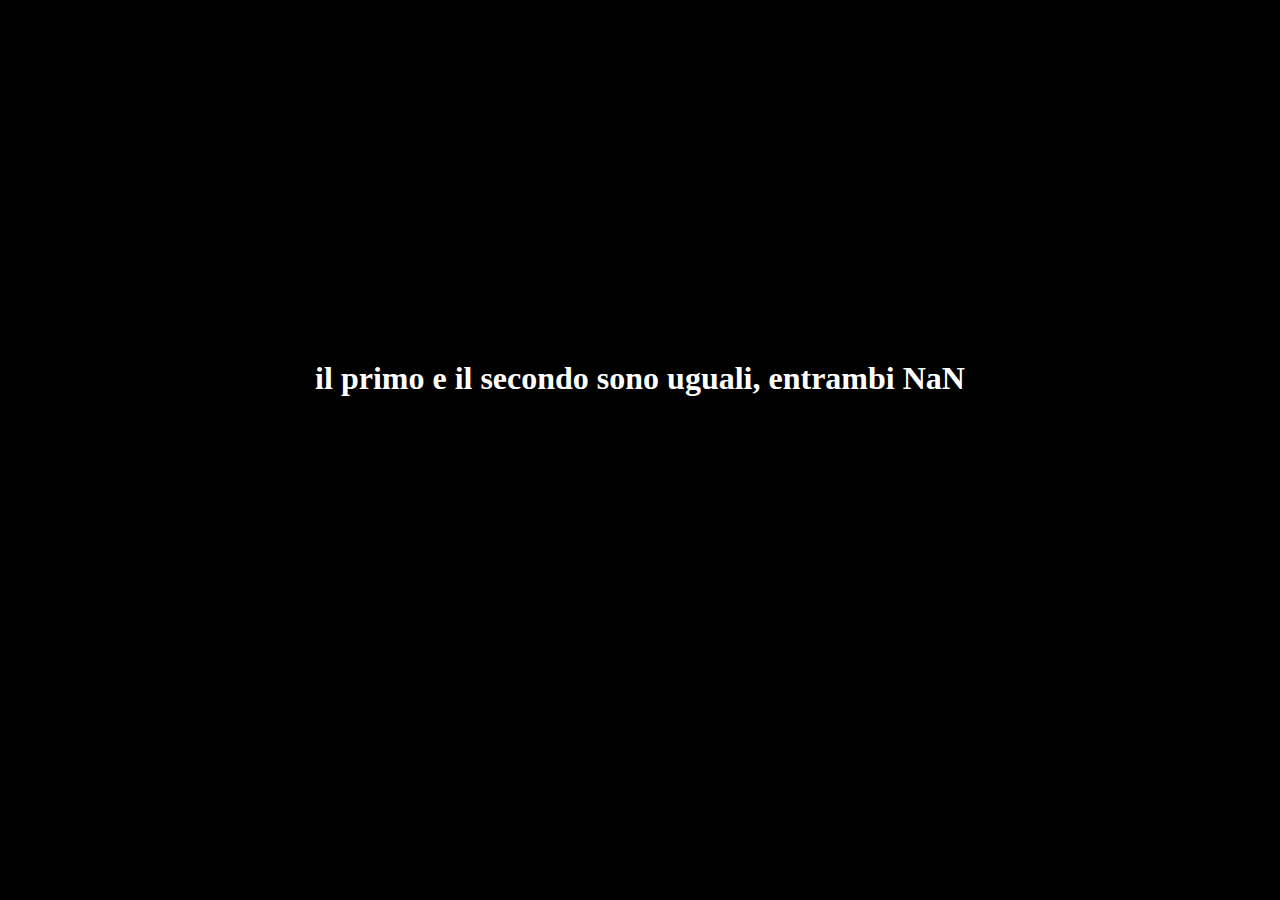
<file: jsnack1/index.html>
<!DOCTYPE html>
<html lang="en" dir="ltr">
  <head>
    <meta charset="utf-8">
    <title>js snack 1</title>
    <link rel="stylesheet" href="./master.css">
  </head>
  <body>
    <h1 id="result"></h1>
    <script src="./main.js" charset="utf-8"></script>
  </body>
</html>
</file>
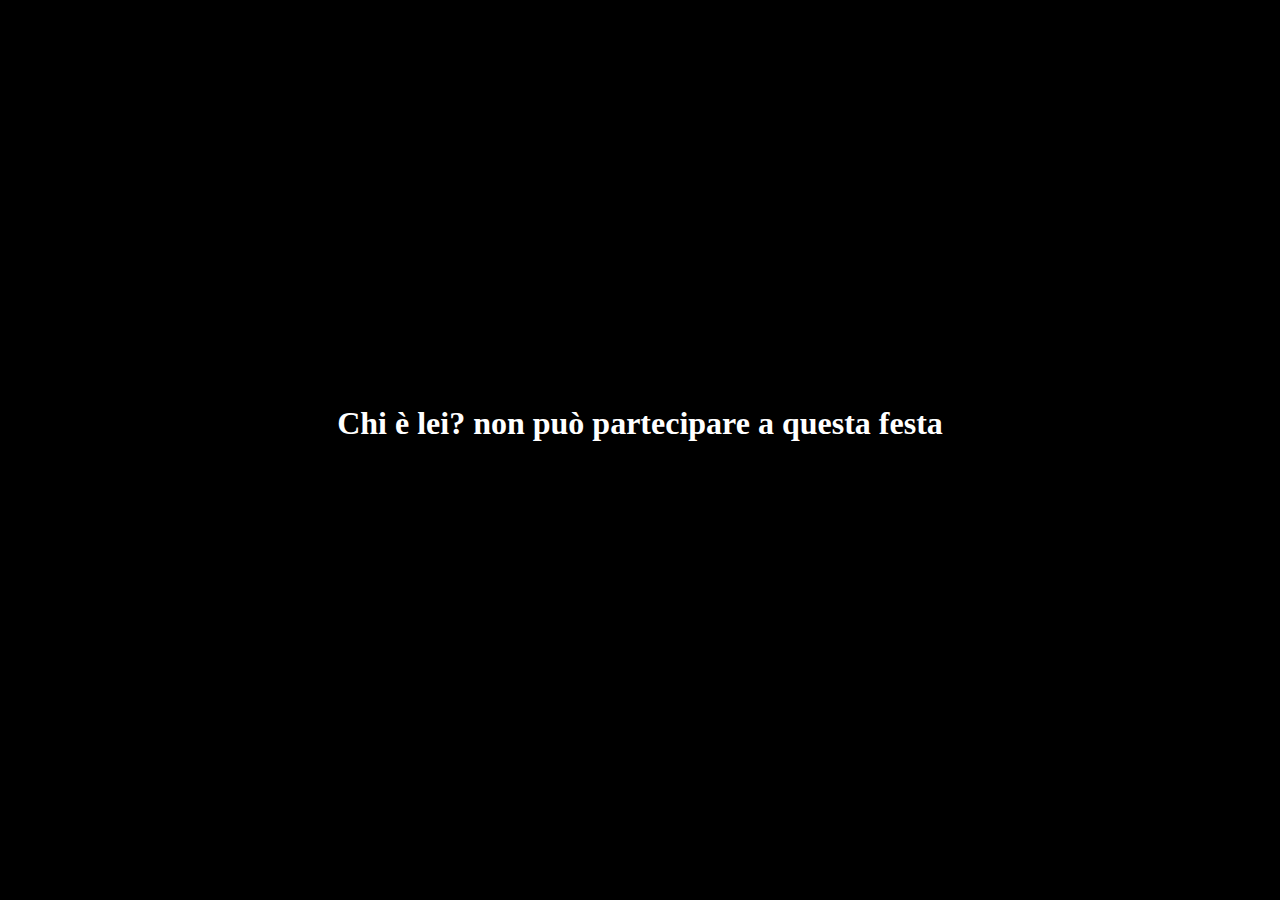
<file: jsnack4/index.html>
<!DOCTYPE html>
<html lang="en" dir="ltr">
  <head>
    <meta charset="utf-8">
    <title>Festa di Gatsby</title>
    <link rel="stylesheet" href="./master.css">
  </head>
  <body>
      <h1 id="result"></h1>
    <script src="./main.js" charset="utf-8"></script>
  </body>
</html>
</file>
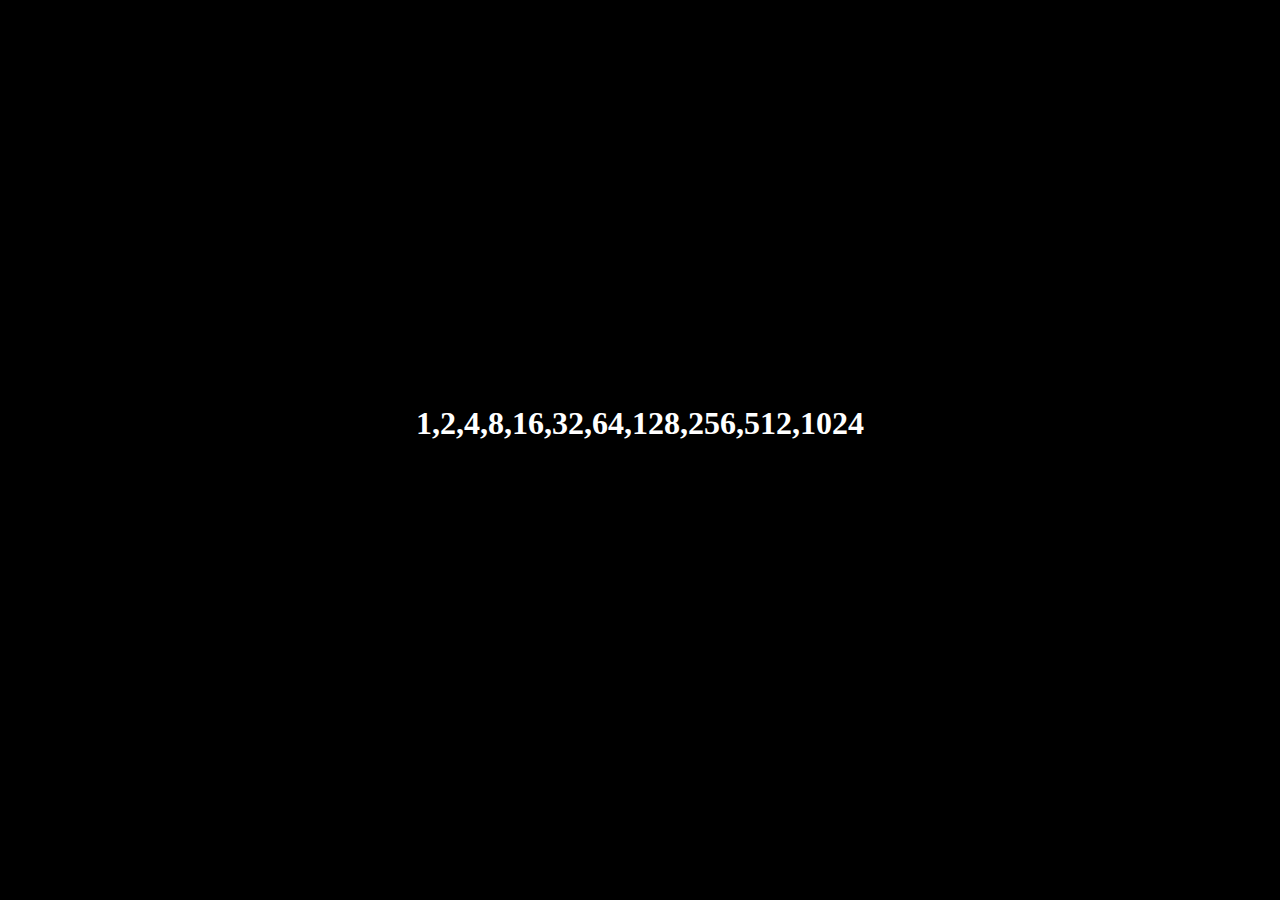
<file: jsnack7/index.html>
<!DOCTYPE html>
<html lang="en" dir="ltr">
  <head>
    <meta charset="utf-8">
    <meta name="viewport" content="width=device-width, initial-scale=1">
    <title>Potenze di due</title>
    <link rel="stylesheet" href="./master.css">
  </head>
  <body>
    <h1 id="result"></h1>
    <script src="./main.js" charset="utf-8"></script>
  </body>
</html>
</file>
<file: jsnack1/master.css>
body {
  background-color: black;
  color: white;
  text-align: center;
}

h1 {
  margin-top: 40vh;
}
</file>
<file: jsnack4/master.css>
body {
  background-color: black;
  color: white;
  text-align: center;
}

h1 {
  margin-top: 45vh;
}
</file>
<file: jsnack7/master.css>
body {
  background-color: black;
  color: white;
  text-align: center;
}

h1 {
  margin-top: 45vh;
}
</file>
